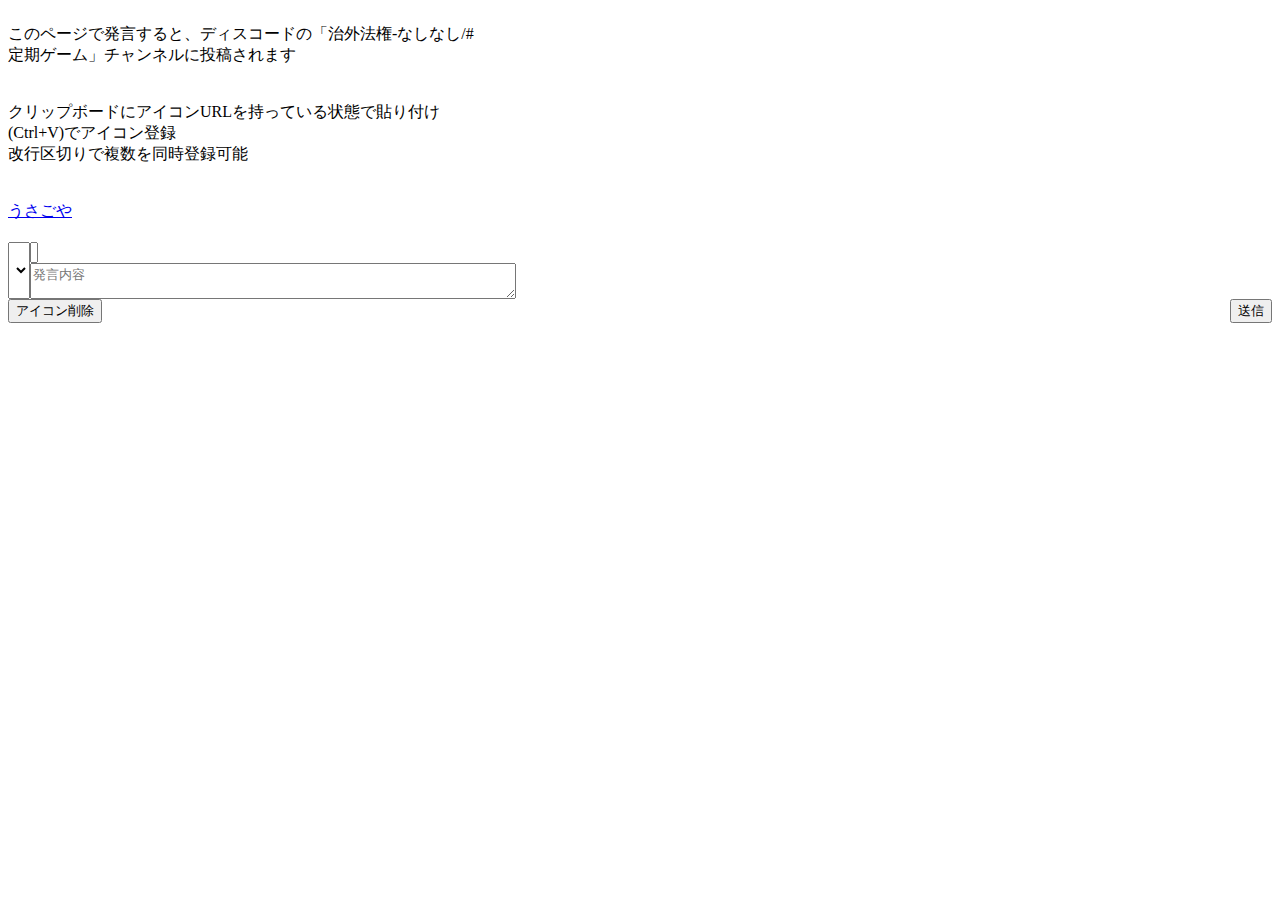
<file: 2g_chat/index.html>
<!DOCTYPE html>
<html lang="ja-JP">
	<head>
		<link rel="stylesheet" href="style.css">
		<script type="module" src="script.js"></script>
		<title>2g ChatRoom</title>
	</head>
	<body>
		<p>このページで発言すると、ディスコードの「治外法権-なしなし/#定期ゲーム」チャンネルに投稿されます</p>
		<p>クリップボードにアイコンURLを持っている状態で貼り付け(Ctrl+V)でアイコン登録<br>改行区切りで複数を同時登録可能</p>
		<p><a target="_blank" href="https://www.rabbithutch.site/usagoya">うさごや</a></p>
		<form id="talk" autocomplete="off" method="post" data-encode="json" action="https://discord.com/api/webhooks/1389818986434138242/ooPN5pDCd82D7kGRLyneY7spl83dUqC_7SmO6GIAcN1XXBgzHUvjNsXcC5yfhm4PwssI">
			<select name="avatar_url">
			</select>
			<input type="text" name="username" placeholder="名前">
			<textarea name="content" placeholder="発言内容"></textarea>
			<div>
				<button type="button" class="del_icon">アイコン削除</button>
				<button type="button" class="submit">送信</button>
			</div>
		</form>
	</body>
</html>
</file>
<file: 2g_chat/style.css>
body {
	display: flex;
	flex-direction: column;
	gap: 4px;

	>p {
		width: 30rem;
	}
}

#talk {
	display: grid;
	grid-template:
		"i n" auto
		"i b" 1fr
		"f f" auto / auto 1fr;

	>[name="avatar_url"] {
		grid-area: i;
	}

	>[name="username"] {
		grid-area: n;
		width: 0;
	}

	>[name="content"] {
		grid-area: b;
		width: 30rem;
	}

	>div {
		grid-area: f;
		display: flex;
		justify-content: space-between;
	}
}
</file>
